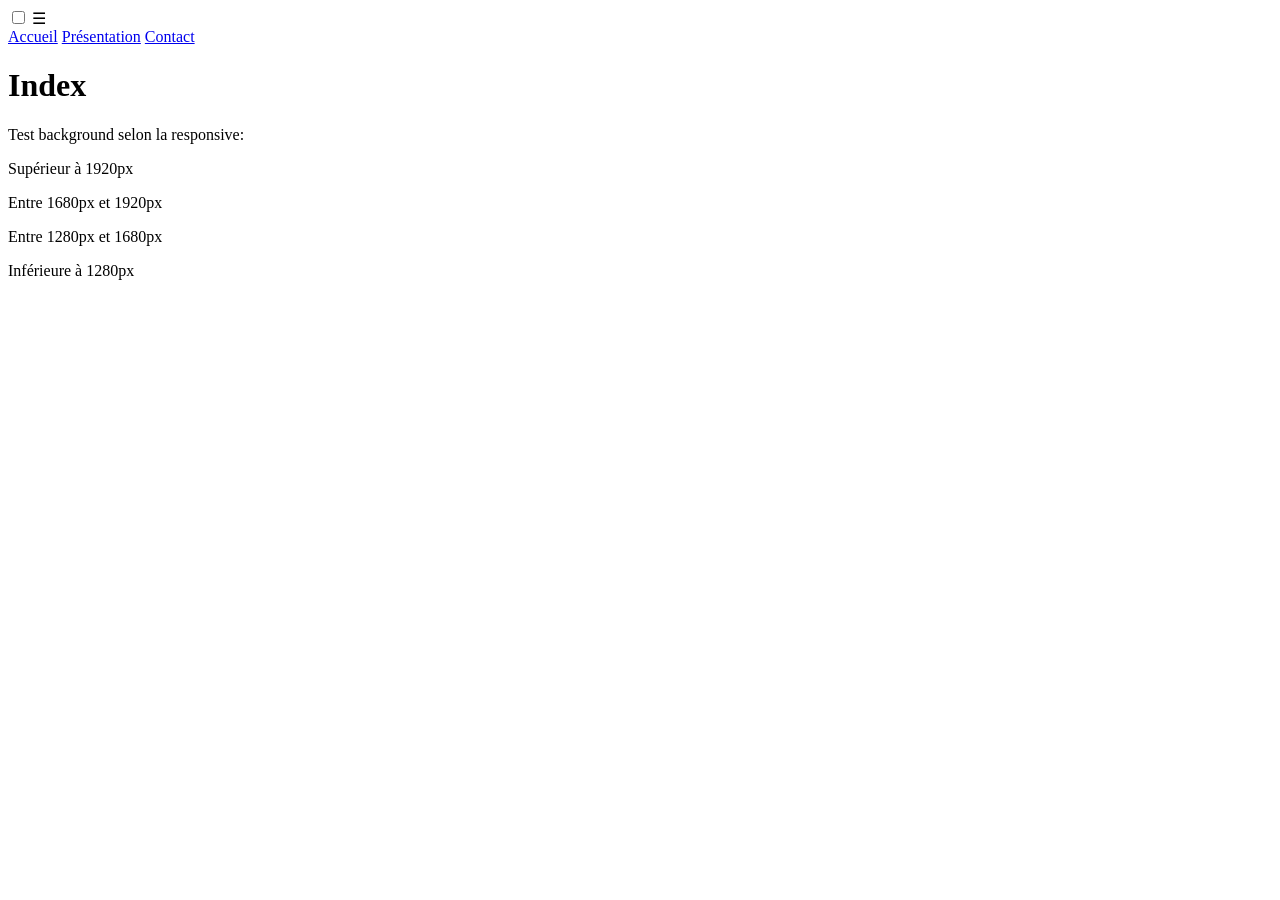
<file: job_responsive/Job01/index.html>
<!DOCTYPE html>
<html lang="fr">
<head> 
    <meta charset="UTF-8">
    <meta name="viewport" content="width=device-width, initial-scale=1.0">
    <link rel="stylesheet" href="C:\Users\Marie-D\Documents\lptf\projets\Runtrack-devweb\Jour5\Job01\style1.css">
    <link rel="stylesheet" href="C:\Users\Marie-D\Documents\lptf\projets\Runtrack-devweb\Jour5\Job01\style2.css">
    <link rel="stylesheet" href="C:\Users\Marie-D\Documents\lptf\projets\Runtrack-devweb\Jour5\Job01\style3.css">
    <link rel="stylesheet" href="C:\Users\Marie-D\Documents\lptf\projets\Runtrack-devweb\Jour5\Job01\style4.css">
    <title>Index Job 01</title>
</head>
<body>
    <header>
        <input type="checkbox" id="burger">
        <label for="burger" class="burger">☰</label> <!--code dec hamburger-->
        <section class="Baniere">
            <a href="Accueil">Accueil</a>
            <a href="Présentation">Présentation</a>
            <a href="Contact">Contact</a>
        </section>
    </header>
    <h1>Index</h1>
    <p>Test background selon la responsive:</p>
    <p>Supérieur à 1920px</p>
    <p>Entre 1680px et 1920px</p>
    <p>Entre 1280px et 1680px</p>
    <p>Inférieure à 1280px</p>
</body>
</html>
</file>
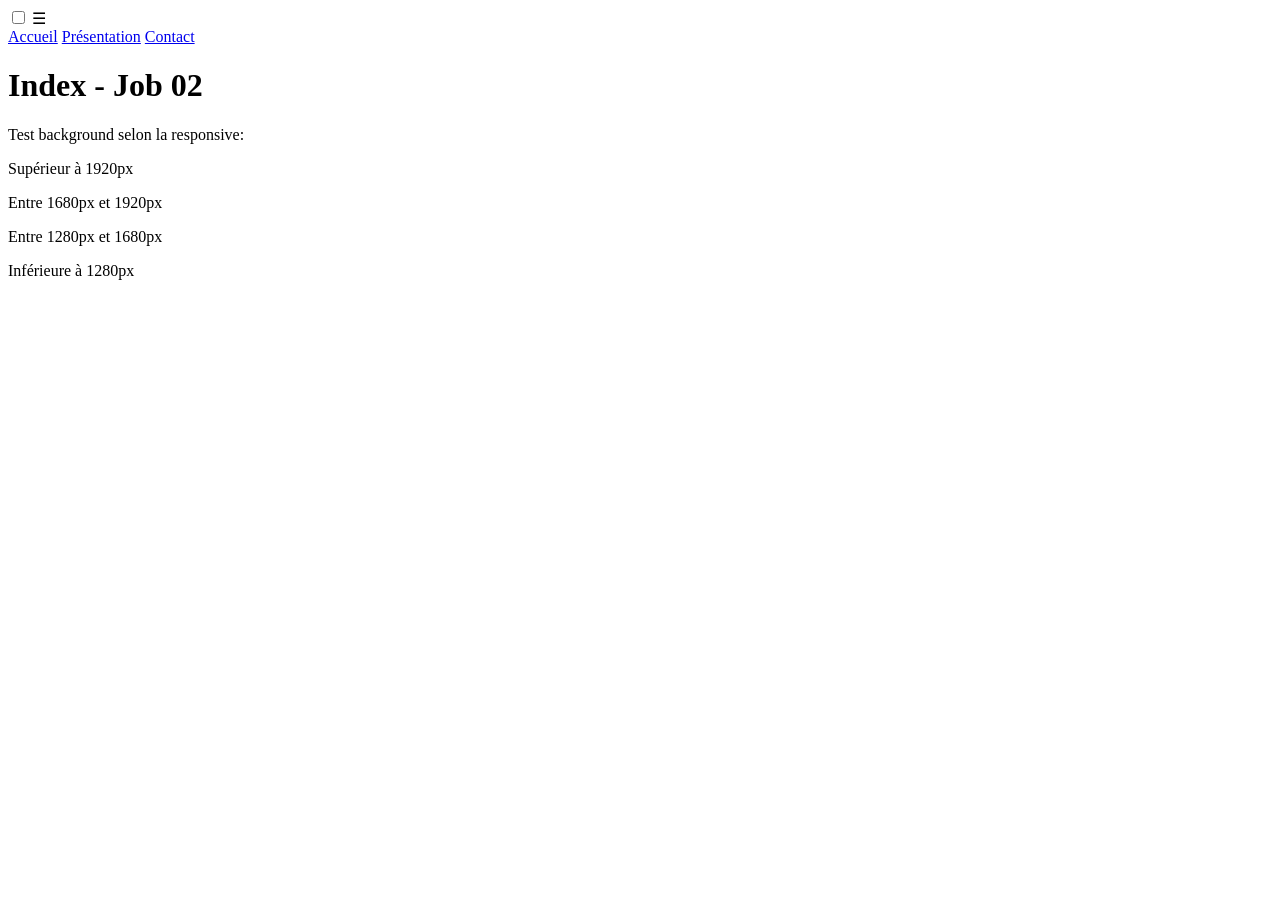
<file: job_responsive/Job02/index.html>
<!DOCTYPE html>
<html lang="fr">
<head> 
    <meta charset="UTF-8">
    <meta name="viewport" content="width=device-width, initial-scale=1.0">
    <link rel="stylesheet" href="C:\Users\Marie-D\Documents\lptf\projets\Runtrack-devweb\Jour5\Job02\style.css">
    <title>Index Job 02</title>
</head>
<body>
    <header>
        <input type="checkbox" id="burger">
        <label for="burger" class="burger">☰</label> <!--code dec hamburger-->
        <section class="Baniere">
            <a href="Accueil">Accueil</a>
            <a href="Présentation">Présentation</a>
            <a href="Contact">Contact</a>
        </section>
    </header>
    <h1>Index - Job 02</h1>
    <p>Test background selon la responsive:</p>
    <p>Supérieur à 1920px</p>
    <p>Entre 1680px et 1920px</p>
    <p>Entre 1280px et 1680px</p>
    <p>Inférieure à 1280px</p>
</body>
</html>
</file>
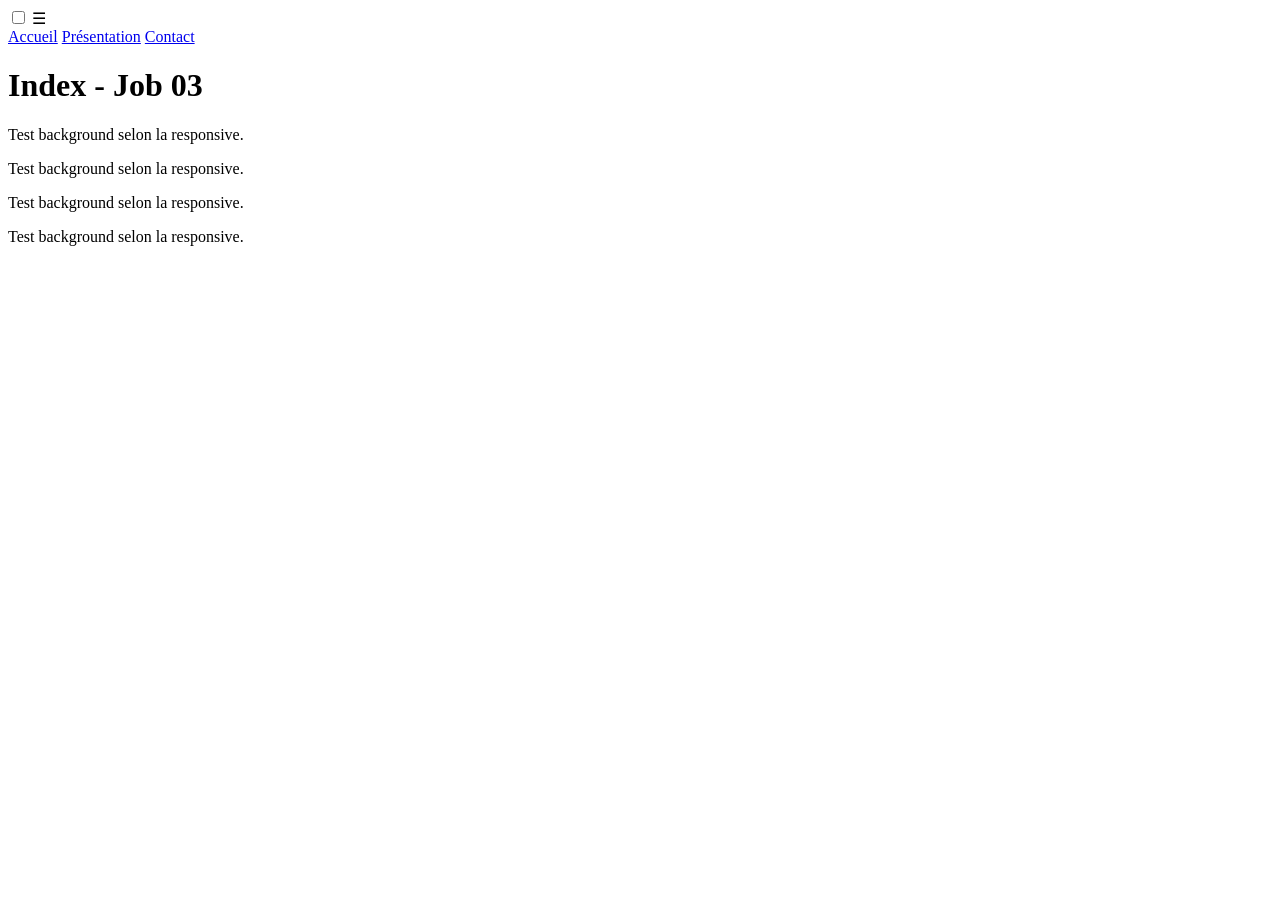
<file: job_responsive/Job03/index.html>
<!DOCTYPE html>
<html lang="fr">
<head> 
    <meta charset="UTF-8">
    <meta name="viewport" content="width=device-width, initial-scale=1.0">
    <link rel="stylesheet" href="C:\Users\Marie-D\Documents\lptf\projets\Runtrack-devweb\Jour5\Job03\style.css">
    <title>Index Job 03</title>
</head>

<body>
<header>
    
        <input type="checkbox" id="burger">
      <label for="burger" class="burger">☰</label> <!--code dec hamburger-->
        <section class="Baniere">
            <a href="Accueil">Accueil</a>
            <a href="Présentation">Présentation</a>
            <a href="Contact">Contact</a>
        </section>
        
</header>
    <h1>Index - Job 03</h1>
        
<div>
    
        <section id="carré">
        <p>Test background selon la responsive.</p>
        </section>
        <section id="carré">
        <p>Test background selon la responsive.</p>
        </section>
   

        <section id="carré">
        <p>Test background selon la responsive.</p>
        </section>
        <section id="carré">
        <p>Test background selon la responsive.</p>
        </section>

</div>
    
</body>
</html>
</file>
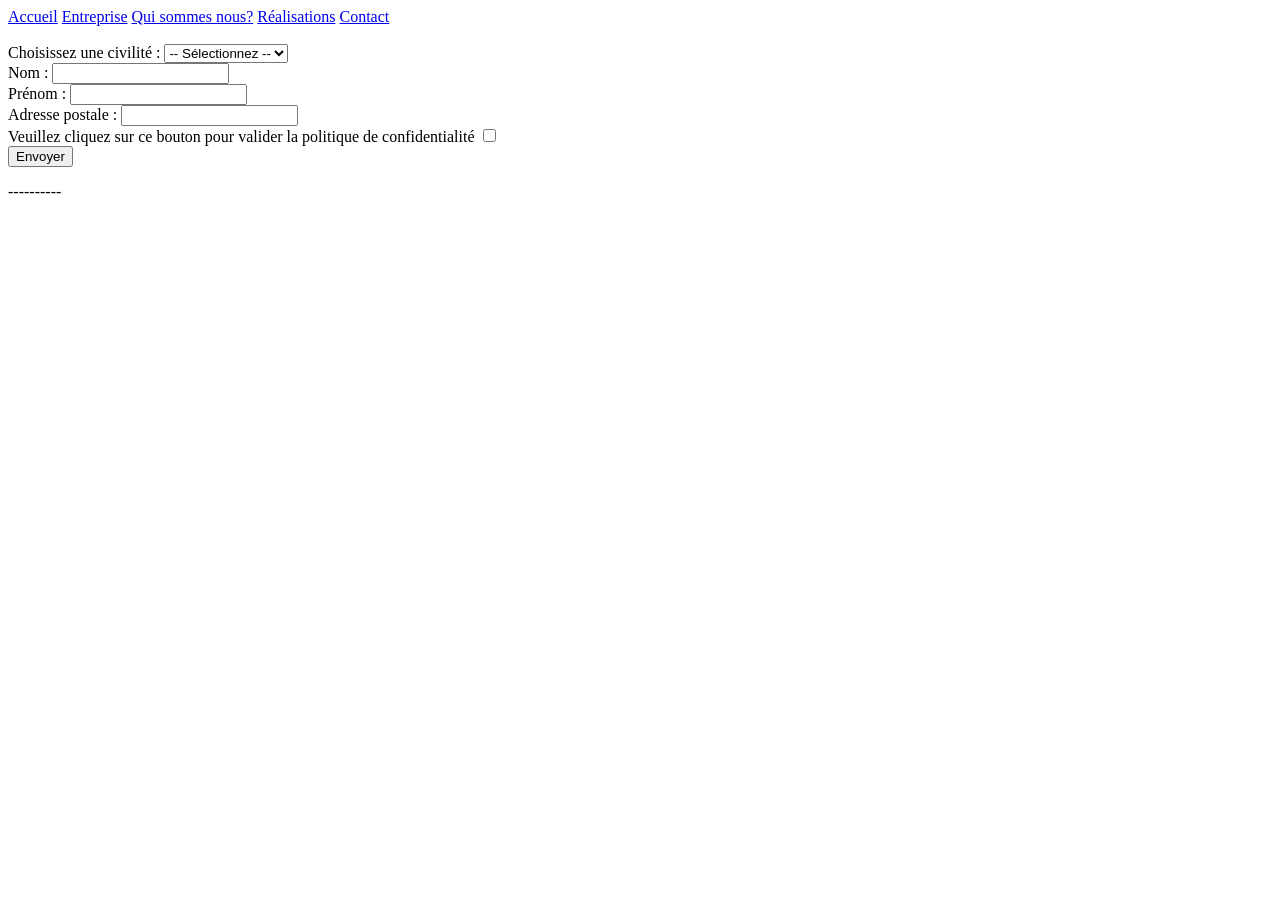
<file: creation_site_fleuriste/contact.html>
<!DOCTYPE html>
<html lang="fr">
<head> 
    <meta charset="UTF-8">
    <meta name="viewport" content="width=device-width, initial-scale=1.0">
    <link rel="stylesheet" href="C:\Users\Marie-D\Documents\lptf\projets\Runtrack-devweb\Jour3&4\css-bloompetals.css">
    <title>Bloompetal - Contact</title>
</head>
<header class="header-cont">
    <section class="Baniere">
            <a href="C:\Users\Marie-D\Documents\lptf\projets\Runtrack-devweb\Jour3&4\index.html">Accueil</a>
            <a href="C:\Users\Marie-D\Documents\lptf\projets\Runtrack-devweb\Jour3&4\entreprise.html">Entreprise</a>
            <a href="C:\Users\Marie-D\Documents\lptf\projets\Runtrack-devweb\Jour3&4\equipe.html">Qui sommes nous?</a>
            <a href="C:\Users\Marie-D\Documents\lptf\projets\Runtrack-devweb\Jour3&4\realisation.html">Réalisations</a>
            <a href="C:\Users\Marie-D\Documents\lptf\projets\Runtrack-devweb\Jour3&4\contact.html">Contact</a>
    </section>
</header>
<body class="body-cont">
</br>

<form action="/traitement" method="post"><!--Contient tout le formulaire-->
    <label for="civilité">Choisissez une civilité :</label>
    <select id="civilité" name="civilité"><!--Crée le menu déroulant-->
        <option value="">-- Sélectionnez --</option><!--Definit chaque choix possible-->
        <option value="Madame">Madame</option>
        <option value="Monsieur">Monsieur</option>
        <option value="Non binaire">Non binaire</option>
    </select>
    <div>
        <label for="nom">Nom :</label>
        <input type="text" id="nom" name="nom" required><!--Crée un champs de saisie selon son type (email, password, text..)-->
    </div>
    <div>
        <label for="prénom">Prénom :</label>
        <input type="text" id="prénom" name="prénom" required>
    </div>
    <div>
        <label for="adresse">Adresse postale :</label>
        <input type="adresse" id="adresse" name="adresse" required>
    </div>
    <div>
        <label for="checkbox">Veuillez cliquez sur ce bouton pour valider la politique de confidentialité</label>
        <input type="checkbox" id="checkbox" name="checkbox" required>
    </div>
  <button type="submit">Envoyer</button><!--Déclenche l'envoie du formulaire-->

</form>
</body>
<footer id="foot-cont">  
    <p>----------</p>
</footer>
</html>
</file>
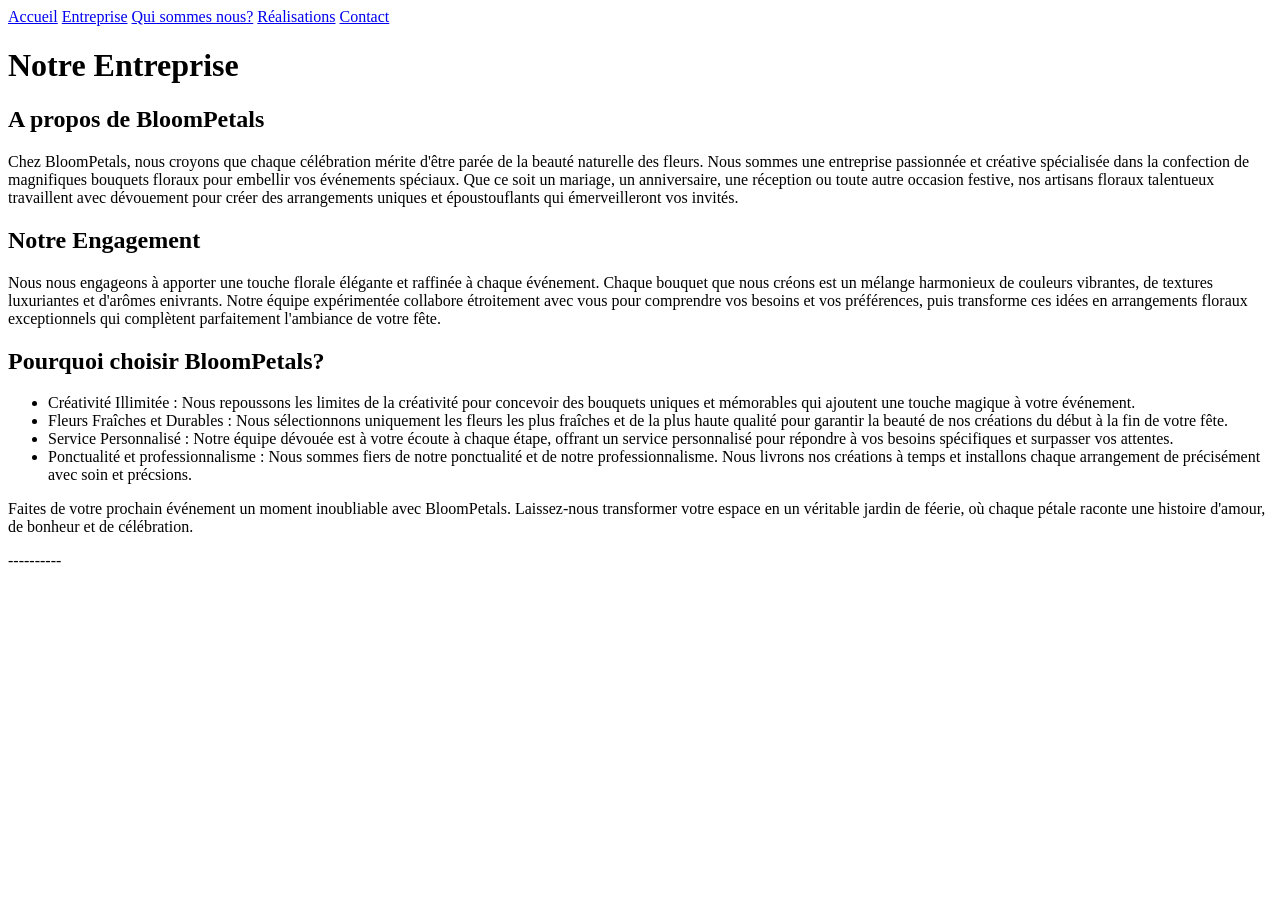
<file: creation_site_fleuriste/entreprise.html>
<!DOCTYPE html>
<html lang="fr">
<head> 
    <meta charset="UTF-8">
    <meta name="viewport" content="width=device-width, initial-scale=1.0">
    <link rel="stylesheet" href="C:\Users\Marie-D\Documents\lptf\projets\Runtrack-devweb\Jour3&4\css-bloompetals.css">
    <title>Entreprise Bloompetal</title>
</head>
<header class="header-ent">
    <section class="Baniere">
            <a href="C:\Users\Marie-D\Documents\lptf\projets\Runtrack-devweb\Jour3&4\index.html">Accueil</a>
            <a href="C:\Users\Marie-D\Documents\lptf\projets\Runtrack-devweb\Jour3&4\entreprise.html">Entreprise</a>
            <a href="C:\Users\Marie-D\Documents\lptf\projets\Runtrack-devweb\Jour3&4\equipe.html">Qui sommes nous?</a>
            <a href="C:\Users\Marie-D\Documents\lptf\projets\Runtrack-devweb\Jour3&4\realisation.html">Réalisations</a>
            <a href="C:\Users\Marie-D\Documents\lptf\projets\Runtrack-devweb\Jour3&4\contact.html">Contact</a>
    </section> 
</header>
<body class="body-ent">
    <H1 id="h1-ent">Notre Entreprise</h1>
    <section class="apropos">
        <div class="desc">
            <h2 id="h2-ent">A propos de BloomPetals</h2>
                <p>Chez BloomPetals, nous croyons que chaque célébration mérite d'être parée de la beauté naturelle des fleurs. Nous sommes une entreprise passionnée et créative spécialisée dans la confection de magnifiques bouquets floraux pour embellir vos événements spéciaux. Que ce soit un mariage, un anniversaire, une réception ou toute autre occasion festive, nos artisans floraux talentueux travaillent avec dévouement pour créer des arrangements uniques et époustouflants qui émerveilleront vos invités.</p>
        
            <h2 id="h2-ent">Notre Engagement</h2>
                <p>Nous nous engageons à apporter une touche florale élégante et raffinée à chaque événement. Chaque bouquet que nous créons est un mélange harmonieux de couleurs vibrantes, de textures luxuriantes et d'arômes enivrants. Notre équipe expérimentée collabore étroitement avec vous pour comprendre vos besoins et vos préférences, puis transforme ces idées en arrangements floraux exceptionnels qui complètent parfaitement l'ambiance de votre fête.</p>
        
            <h2 id="h2-ent">Pourquoi choisir BloomPetals?</h2>
                <ul><li>Créativité Illimitée : Nous repoussons les limites de la créativité pour concevoir des bouquets uniques et mémorables qui ajoutent une touche magique à votre événement.</li>
                <li>Fleurs Fraîches et Durables : Nous sélectionnons uniquement les fleurs les plus fraîches et de la plus haute qualité pour garantir la beauté de nos créations du début à la fin de votre fête.</li>
                <li>Service Personnalisé : Notre équipe dévouée est à votre écoute à chaque étape, offrant un service personnalisé pour répondre à vos besoins spécifiques et surpasser vos attentes.</li>
                <li>Ponctualité et professionnalisme : Nous sommes fiers de notre ponctualité et de notre professionnalisme. Nous livrons nos créations à temps et installons chaque arrangement de précisément avec soin et précsions.</li></ul>
        </div>
        <div class="conclusion"><p>Faites de votre prochain événement un moment inoubliable avec BloomPetals. Laissez-nous transformer votre espace en un véritable jardin de féerie, où chaque pétale raconte une histoire d'amour, de bonheur et de célébration.</p></div>
    </section>
</body>
<footer id="foot-ent">  
    <p>----------</p>
</footer>
</html>
</file>
